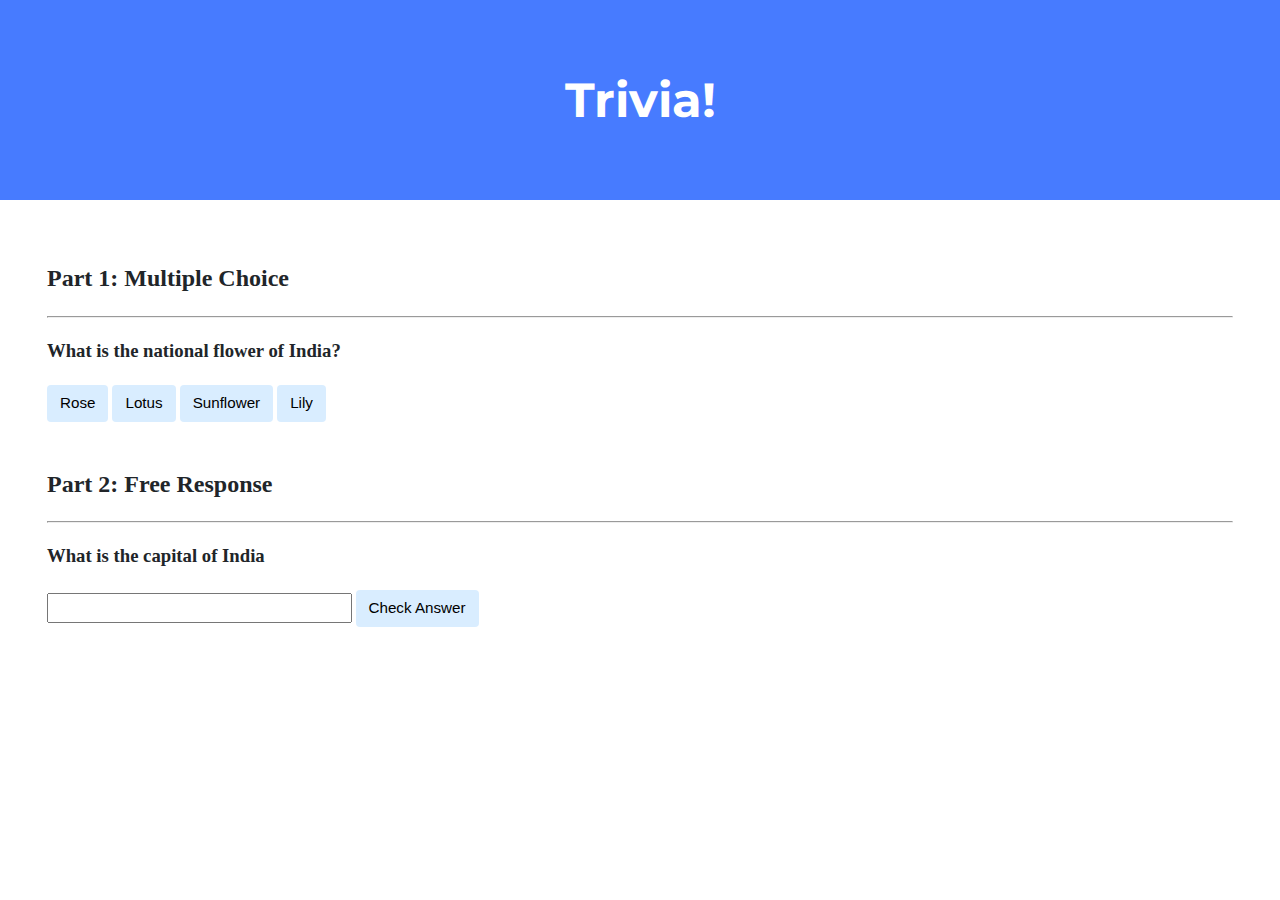
<file: lab8/index.html>
<!DOCTYPE html>

<html lang="en">
    <head>
        <link href="https://fonts.googleapis.com/css2?family=Montserrat:wght@500&display=swap" rel="stylesheet">
        <link href="styles.css" rel="stylesheet">
        <title>Trivia!</title>

        <script>

            // TODO: Add code to check answers to questions

           document.addEventListener("DOMContentLoaded", function() {


                // When correct answer is clicked, change color to green
                let correct = document.querySelector(".correct");
                correct.addEventListener("click", function() {
                    correct.style.backgroundColor = "green";
                    document.querySelector("#return_part_1").innerHTML = "Correct!";
                });

                // When any incorrect answer is clicked, change color to red
                let incorrect = document.querySelectorAll(".incorrect");
                for (let i = 0; i < incorrect.length; i++) {
                    incorrect[i].addEventListener("click", function() {
                       incorrect[i].style.backgroundColor = "red";
                       document.querySelector("#return_part_1").innerHTML = "Incorrect!";
                    });
                }

                // Check free response submission
                document.querySelector("#check").addEventListener("click", function() {
                    let input = document.querySelector("input");
                    if (input.value.toLowerCase() == "new delhi") {
                        input.style.backgroundColor = "green";
                        document.querySelector("#return_part_2").innerHTML = "Correct!";
                    } 
                    else {
                        input.style.backgroundColor = "red";
                        document.querySelector("#return_part_2").innerHTML = "Incorrect!";
                    }
                });

            });

        </script>

    </head>
    <body>

        <div class="jumbotron">
            <h1>Trivia!</h1>
        </div>

        <div class="container">

            <div class="section">
                <h2>Part 1: Multiple Choice </h2>
                <hr>

                <!-- TODO: Add multiple choice question here -->
                <h3>What is the national flower of India?</h3>
                <h2 id="return_part_1"></h2>
                <button class= "incorrect">Rose</button>
                <button class= "correct">Lotus</button>
                <button class= "incorrect">Sunflower</button>
                <button class= "incorrect">Lily</button>

            </div>

            <div class="section">
                <h2>Part 2: Free Response</h2>
                <hr>

                <!-- TODO: Add free response question here -->
                <h3>What is the capital of India</h3>
                <h2 id="return_part_2"></h2>
                <input type="text">
                <button id= "check" class= "input">Check Answer</button>

            </div>

        </div>
    </body>
</html>
</file>
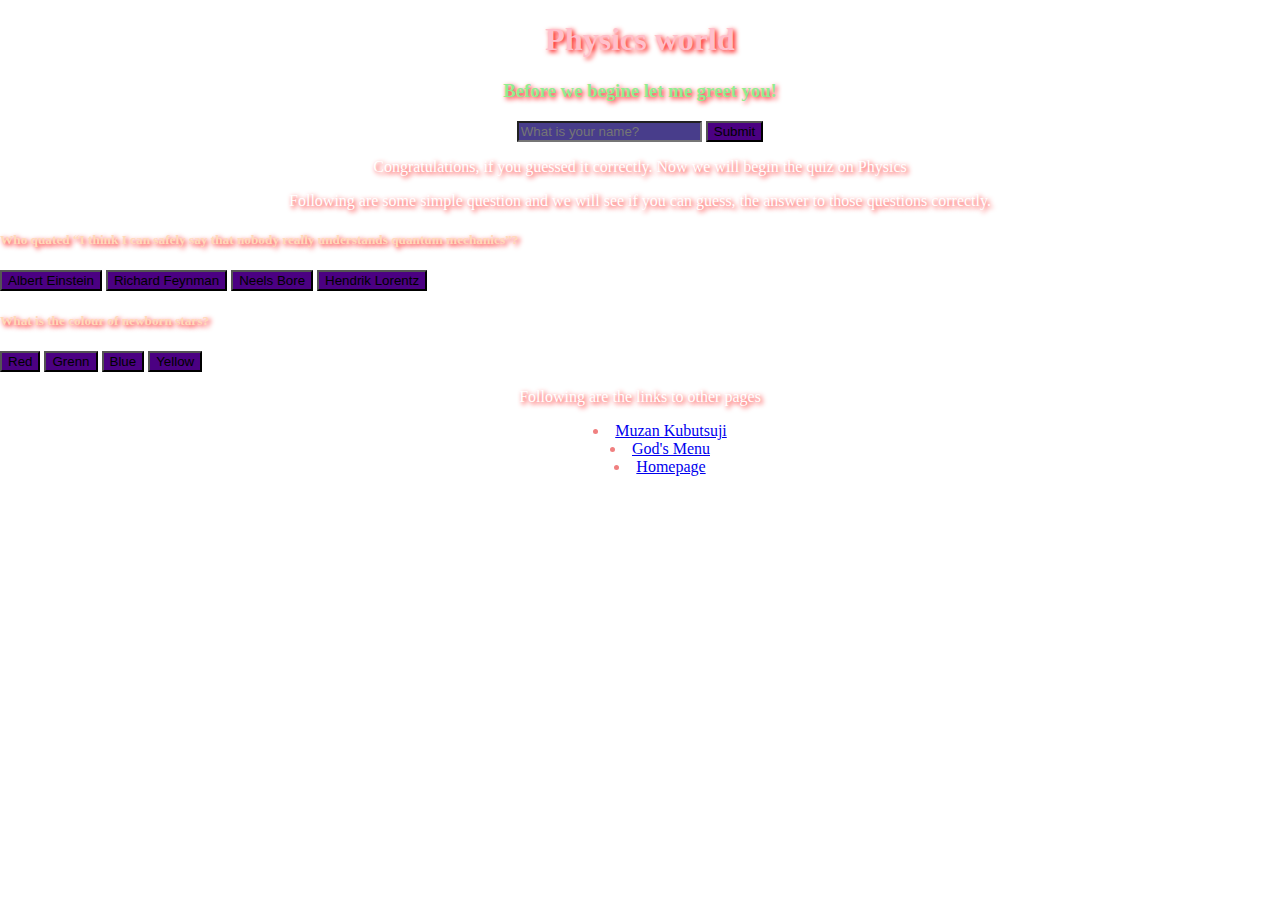
<file: pset8/homepage/index3.html>
<!DOCTYPE html>

<html lan="en">
    <head>
        <title>Physics Wolrd</title>
        <meta name="viewpoint" content="intial=scale-1, width= device-width, height= device-height">
        <link rel="stylesheet" href="https://cdn.jsdelivr.net/npm/bootstrap@4.5.3/dist/css/bootstrap.min.css" integrity="sha384-TX8t27EcRE3e/ihU7zmQxVncDAy5uIKz4rEkgIXeMed4M0jlfIDPvg6uqKI2xXr2" crossorigin="anonymous">
        <script src="https://code.jquery.com/jquery-3.5.1.slim.min.js" integrity="sha384-DfXdz2htPH0lsSSs5nCTpuj/zy4C+OGpamoFVy38MVBnE+IbbVYUew+OrCXaRkfj" crossorigin="anonymous"></script>
<script src="https://cdn.jsdelivr.net/npm/bootstrap@4.5.3/dist/js/bootstrap.bundle.min.js" integrity="sha384-ho+j7jyWK8fNQe+A12Hb8AhRq26LrZ/JpcUGGOn+Y7RsweNrtN/tE3MoK7ZeZDyx" crossorigin="anonymous"></script>
        <link href="style3.css" rel="stylesheet">
        <script>
            function greet()
            {
                let name = document.querySelector('#name').value;
                alert('hello, ' + name+' .Welcome to the Anime World');
            }
           document.addEventListener("DOMContentLoaded", function() {


                // When correct answer is clicked, change color to green
                let correct = document.querySelectorAll(".correct");
                for (let j = 0; j < correct.length; j++){
                    correct[j].addEventListener("click", function() {
                        correct[j].style.backgroundColor = "green";
                        document.querySelector("#return_part_1").innerHTML = "Correct!";
                    });
                }

                // When any incorrect answer is clicked, change color to red
                let incorrect = document.querySelectorAll(".incorrect");
                for (let i = 0; i < incorrect.length; i++) {
                    incorrect[i].addEventListener("click", function() {
                       incorrect[i].style.backgroundColor = "red";
                       document.querySelector("#return_part_1").innerHTML = "Incorrect!";
                    });
                }

            });

        </script>
    </head>
    <body>
        <h1>Physics world</h1>
        <h3>Before we begine let me greet you!</h3>
        <form onsubmit="greet(); return false;" style="text-align:center;">
            <input id="name" autocomplete="off" placeholder= "What is your name?" type= "text" style="background-color:darkslateblue;">
            <input type= "submit" label="greet" style="background-color:indigo ;">
        </form>
        <p>Congratulations, if you guessed it correctly. Now we will begin the quiz on Physics</p>
        <p>Following are some simple question and we will see if you can guess, the answer to those questions correctly.</p>
        <p id="return_part_1"></p>
        <h5>Who quated “I think I can safely say that nobody really understands quantum mechanics”?</h5>
        <button class= "incorrect" style= "background-color:indigo;">Albert Einstein</button>
        <button class= "correct" style= "background-color:indigo;">Richard Feynman</button>
        <button class= "incorrect" style= "background-color:indigo;">Neels Bore</button>
        <button class= "incorrect" style= "background-color:indigo;">Hendrik Lorentz</button>

        <h5>What is the colour of newborn stars?</h5>
        <button class= "incorrect" style= "background-color:indigo;">Red</button>
        <button class= "incorrect" style= "background-color:indigo;">Grenn</button>
        <button class= "correct" style= "background-color:indigo;">Blue</button>
        <button class= "incorrect" style= "background-color:indigo;">Yellow</button>
        <p>Following are the links to other pages</p>
        <ul>
            <li><a href="https://ide-30240136a43449b0bec6d07b2e88a457-8080.cs50.ws/index2.html" id="1">Muzan Kubutsuji</a></li>
            <li><a href="https://ide-30240136a43449b0bec6d07b2e88a457-8080.cs50.ws/index1.html" id="1">God's Menu</a></li>
            <li><a href="https://ide-30240136a43449b0bec6d07b2e88a457-8080.cs50.ws/index.html" id="1">Homepage</a></li>
        </ul>
    </body>
</html>
</file>
<file: lab8/styles.css>
body {
    background-color: #fff;
    color: #212529;
    font-size: 1rem;
    font-weight: 400;
    line-height: 1.5;
    margin: 0;
    text-align: left;
}

.container {
    margin-left: auto;
    margin-right: auto;
    padding-left: 15px;
    padding-right: 15px;
}

.jumbotron {
    background-color: #477bff;
    color: #fff;
    margin-bottom: 2rem;
    padding: 2rem 1rem;
    text-align: center;
}

.section {
    padding: 0.5rem 2rem 1rem 2rem;
}

.section:hover {
    background-color: #f5f5f5;
    transition: color 2s ease-in-out, background-color 0.15s ease-in-out;
}

h1 {
    font-family: 'Montserrat', sans-serif;
    font-size: 48px;
}

button, input[type="submit"] {
    background-color: #d9edff;
    border: 1px solid transparent;
    border-radius: 0.25rem;
    font-size: 0.95rem;
    font-weight: 400;
    line-height: 1.5;
    padding: 0.375rem 0.75rem;
    text-align: center;
    transition: color 0.15s ease-in-out, background-color 0.15s ease-in-out, border-color 0.15s ease-in-out, box-shadow 0.15s ease-in-out;
    vertical-align: middle;
}


input[type="text"] {
    line-height: 1.8;
    width: 25%;
}

input[type="text"]:hover {
    background-color: #f5f5f5;
    transition: color 2s ease-in-out, background-color 0.15s ease-in-out;
}
</file>
<file: pset8/homepage/style3.css>
body {
    background-image: url('https://img1.wallspic.com/originals/7/7/1/4/5/154177-darkness-light-physics-science-water-1080x2340.jpg');
    background-repeat: repeat;
    background-position: center;
    background-size: cover;
    resize: both;
    margin:0;
    height: auto;
    width:auto;

}
h1 {
    color: pink;
    text-align: center;
    text-shadow:2px 2px 5px red;
    font-family: "Brush Script MT ", cursive;
}
p{
    text-align: center;
    color: white;
    text-shadow:2px 2px 5px red;
}
h3{
    text-align: center;
    font-family: "Brush Script MT ", cursive;
    color: lightgreen;
    text-shadow:2px 2px 5px red;
}
h5{
    color:peachpuff;
    font-family: "Brush Script MT ", cursive;
    text-shadow:2px 2px 5px red;
}
li{
    text-align: center;
    color: white;
    list-style-position: inside;
    color: #f08080;
    font-family: "Brush Script MT ", cursive;
}
</file>
